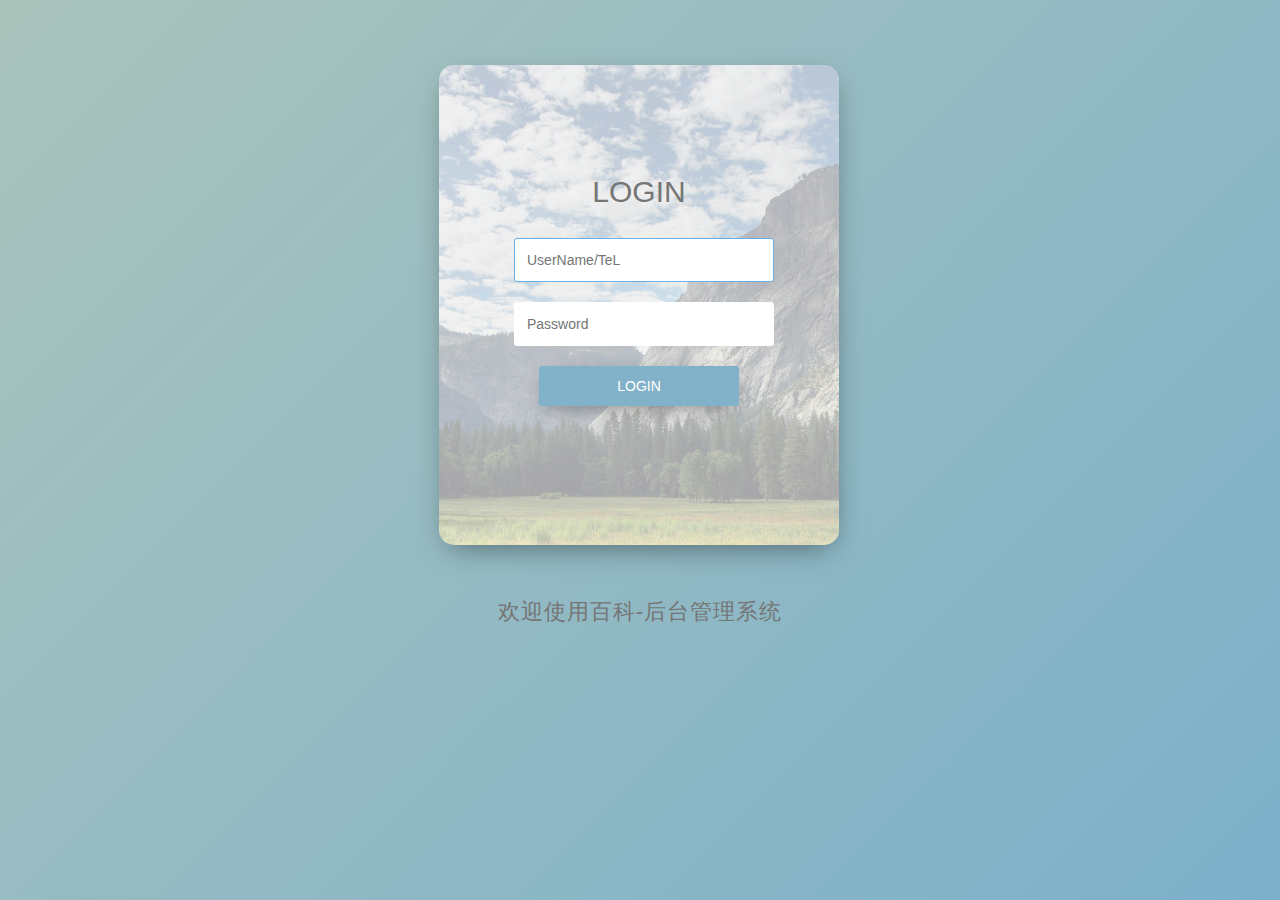
<file: src/main/resources/static/login.html>
<!DOCTYPE html>
<html>
<head>
    <meta charset="UTF-8">
    <link href="images/favicon1.ico" rel="icon" type="image/x-icon"/>
    <link href="images/favicon1.ico" rel="shortcut icon" type="image/x-icon"/>
    <title>百科-后台管理系统</title>
    <link rel="stylesheet" href="css/bootstrap.min.css">
    <link rel="stylesheet" href="css/login.css">
    <style>

        .inp {
            border: 1px solid #cccccc;
            border-radius: 2px;
            padding: 0 10px;
            width: 278px;
            height: 40px;
            font-size: 18px;

        }

        /*
                .btn {
                    display: inline-block;
                    box-sizing: border-box;
                    border: 1px solid #cccccc;
                    border-radius: 2px;
                    width: 100px;
                    height: 40px;
                    line-height: 40px;
                    font-size: 16px;
                    color: #666;
                    cursor: pointer;
                    background: white linear-gradient(180deg, #ffffff 0%, #f3f3f3 100%);
                } */

        .btn:hover {
            background: #3c83a5;
            color: #fff;
        }

        #captcha {
            width: 300px;
            display: inline-block;
        }

        label {
            vertical-align: top;
            display: inline-block;
            width: 80px;
            text-align: right;
        }

        #wait {
            text-align: left;
            color: #666;
            margin: 0;
        }

        .thisimg:HOVER {
            cursor: pointer;
        }

        .test:FOCUS {
            border-color: #66afe9 !important;
        }

        .modal-dialog {
            width: 500px;
        }

        .modal-body .icon {
            height: 80px;
            width: 80px;
            margin: 20px auto;
            border-radius: 50%;
            color: #aad6aa;
            border: 3px solid #d9ead9;
            text-align: center;
            font-size: 44px;
        }

        .modal-body .icon .glyphicon {
            top: 11px;
        }

        .modal-p {
            margin: 20px auto;
        }

        .modal-body .modal-p h2 {
            text-align: center;
        }

        .modal-body .modal-p p {
            text-align: center;
            color: #666;
            font-size: 16px;
            padding-top: 8px;
            font-weight: 300;
        }

        .modal-p .btn {
            width: 100px;
            height: 40px;
        }

        .modal-error .icon {
            color: #f27474;
            border: 3px solid #f27474;
    </style>
</head>

<body>
<div class="cotn_principal">
    <div class="cont_centrar" style="top:5%;">
        <div class="cont_login">
            <div class="cont_forms cont_forms_active_login" style="height: 480px;width: 400px;border-radius: 15px;">
                <div class="cont_img_back_"><img src="images/timg.jpeg" alt="背景图片"/></div>
                <form action="user/login" method="post" onsubmit="return check();">
                    <div class="cont_form_login" style="display: block;opacity: 1;width: 400px;">
                        <div class="alert alert-danger alert-dismissible" role="alert"
                             style="position: absolute;padding: 11px;display: none">
                            错误信息: <span class="error-mess"></span>
                            <button type="button" class="close" data-dismiss="alert" aria-label="Close"
                                    style="right:0px;"><span aria-hidden="true">&times;</span></button>
                        </div>
                        <h2>LOGIN</h2>
                        <input type="text" placeholder="UserName/TeL" autofocus="autofocus" value="" name="userName"
                               class="userName test"/>
                        <input type="password" placeholder="Password" value="" name="password" class="password test"/>
                        <br>
                        <button class="btn_login btn" type="submit">LOGIN</button>

                    </div>
                </form>
            </div>
            <div style="border: 1px solid transparent;">
                <p style="margin-top: 550px;font-weight: 400;color: #757575;font-size: 22px;letter-spacing:1px ;">
                    欢迎使用百科-后台管理系统</p>
            </div>
        </div>

    </div>
</div>
<div class="modal fade in" id="mymodal" data-backdrop="static">
    <div class="modal-dialog" style="top: 20%;">
        <div class="modal-content">
            <div class="modal-body modal-error">
                <div class="icon">
                    <span class="glyphicon">!</span>
                </div>
                <div class="modal-p">
                    <!--<h2 style="text-align: center;">提示信息</h2>-->
                    <p class="modal-error-mess">该用户已经登录了，是否继续 ？</p>
                    <div class="modal-p">
                        <button type="button" class="btn btn-default" data-dismiss="modal">取消</button>
                        <button type="button" class="btn btn-primary contiue" data-dismiss="modal">继续</button>
                    </div>
                </div>
            </div>

        </div>
        <!-- /.modal-content -->
    </div>
    <!-- /.modal-dialog -->
</div>
<!-- /.modal -->
<script type="text/javascript" src="js/jquery.min.js"></script>
<script type="text/javascript" src="js/bootstrap.min.js"></script>
<script type="text/javascript">
    $('.test').on('click', function () {
        $(this).css('border', "1px solid transparent");
    })
    $('.contiue').on('click', function () {
        location.href = "/handlehas";
    })


    function check() {
        var userName = $('.userName').val().trim();
        var password = $('.password').val().trim();
        var code = $('.code').val().trim();
        console.log(userName);
        console.log(password);
        console.log(code);
        var count = 1;
        if (userName == null || userName == "") {
            $('.error-mess').text("登录账号不能为空!");
            $('.alert-danger').css('display', 'block');
            $('.userName').css('border-color', "#a94442");
            count = 0;
            return false;
        }
        if (password == null || password == "") {
            $('.error-mess').text("登录密码不能为空!");
            $('.alert-danger').css('display', 'block');
            $('.password').css('border-color', "#a94442");
            count = 0;
            return false;
        }
        if (code == null || code == "") {
            $('.error-mess').text("验证码不能为空!");
            $('.alert-danger').css('display', 'block');
            $('.code').css('border-color', "#a94442");
            count = 0;
            return false;
        }
        console.log(count);
        return true;
    }

</script>
</body>
</html>
</file>
<file: src/main/resources/static/css/login.css>
* {
  margin: 0px auto;
  padding: 0px;
  text-align: center;
font-family: 'Lato', sans-serif;
}

.cotn_principal {
  position: absolute;
  width: 100%;
  height: 100%;
/* Permalink - use to edit and share this gradient: http://colorzilla.com/gradient-editor/#cfd8dc+0,607d8b+100,b0bec5+100 */
background: #aac4bc; /* Old browsers */
background: -moz-linear-gradient(-45deg,  #aac4bc 0%, #eca8a8 100%, #eed5a9 100%); /* FF3.6-15 */
background: -webkit-linear-gradient(-45deg,  #aac4bc 0%,#eca8a8 100%,#eed5a9 100%); /* Chrome10-25,Safari5.1-6 */
background: linear-gradient(135deg, #aac4bc 0%,#7cb0ca 100%,#eed5a9 100%); /* W3C, IE10+, FF16+, Chrome26+, Opera12+, Safari7+ */
filter: progid:DXImageTransform.Microsoft.gradient( startColorstr='#cfd8dc', endColorstr='#b0bec5',GradientType=1 ); /* IE6-9 fallback on horizontal gradient */

}


.cont_centrar {
  position: relative;
  float: left;
   width: 100%;
      
}

.cont_login {
  position: relative;
  width: 402px;
  
}

.cont_back_info {  
position: relative;
  float: left;
  width: 640px;
  height: 280px;
overflow: hidden;
  background-color: #fff;
  margin-top: 100px;
box-shadow: 1px 10px 30px -10px rgba(0,0,0,0.5);
}

.cont_forms {
  position: absolute;
  overflow: hidden;
  top:100px;
left: 0px;
  width: 320px;
  height: 280px;
  background-color: #eee;
-webkit-transition: all 0.5s;
-moz-transition: all 0.5s;
-ms-transition: all 0.5s;
-o-transition: all 0.5s;
transition: all 0.5s;
}

.cont_forms_active_login {
box-shadow: 1px 10px 30px -10px rgba(0,0,0,0.5);
  height: 420px;  
top:20px;
left: 0px;
  -webkit-transition: all 0.5s;
-moz-transition: all 0.5s;
-ms-transition: all 0.5s;
-o-transition: all 0.5s;
transition: all 0.5s;

}

.cont_forms_active_sign_up {
box-shadow: 1px 10px 30px -10px rgba(0,0,0,0.5);
  height: 430px;  
top:20px;
left:320px;
-webkit-transition: all 0.5s;
-moz-transition: all 0.5s;
-ms-transition: all 0.5s;
-o-transition: all 0.5s;
transition: all 0.5s;
}

.cont_img_back_grey {
  position: absolute;
  width: 950px;
top:-80px;
  left: -116px;
}

.cont_img_back_grey > img {
  width: 100%;
 -webkit-filter: grayscale(100%);     filter: grayscale(100%);
opacity: 0.2;
animation-name: animar_fondo;
  animation-duration: 20s;
animation-timing-function: linear;
animation-iteration-count: infinite;
animation-direction: alternate;

}

.cont_img_back_ {
  position: absolute;
  width: 950px;
top:-80px;
  left: -116px;
}

.cont_img_back_ > img {
  width: 100%;
opacity: 0.3;
animation-name: animar_fondo;
animation-duration: 20s;
animation-timing-function: linear;
animation-iteration-count: infinite;
animation-direction: alternate;
}

.cont_forms_active_login > .cont_img_back_ {
top:0px;  
  -webkit-transition: all 0.5s;
-moz-transition: all 0.5s;
-ms-transition: all 0.5s;
-o-transition: all 0.5s;
transition: all 0.5s;
}

.cont_forms_active_sign_up > .cont_img_back_ {
top:0px;  
left: -435px;
  -webkit-transition: all 0.5s;
-moz-transition: all 0.5s;
-ms-transition: all 0.5s;
-o-transition: all 0.5s;
transition: all 0.5s;
}
 

.cont_info_log_sign_up {
position: absolute;
  width: 640px;
  height: 280px;
  top: 100px;
z-index: 1;
} 

.col_md_login {
  position: relative;
  float: left;
  width: 50%;
}

.col_md_login > h2 {
  font-weight: 400;
margin-top: 70px;
    color: #757575;
}

.col_md_login > p {
 font-weight: 400;
margin-top: 15px;
width: 80%;
    color: #37474F;
}

.btn_login { 
background-color: #82b2c9;
  border: none;
  padding: 10px;
width: 200px;
border-radius:3px;
box-shadow: 1px 5px 20px -5px rgba(0,0,0,0.4);
  color: #fff;
margin-top: 20px;
cursor: pointer;
}

.col_md_sign_up {
  position: relative;
  float: left;
  width: 50%;  
}

.cont_ba_opcitiy > h2 {
  font-weight: 400;
  color: #fff;
}

.cont_ba_opcitiy > p {
 font-weight: 400;
margin-top: 15px;
 color: #fff;
}
/* ----------------------------------
background text    
------------------------------------
 */
.cont_ba_opcitiy {
  position: relative;
  background-color: rgba(187, 168, 170, 0.79);
  width: 80%;
  border-radius:3px ;
margin-top: 60px;
padding: 15px 0px;
}

.btn_sign_up { 
background-color: #f44336;
  border: none;
  padding: 10px;
width: 200px;
border-radius:3px;
box-shadow: 1px 5px 20px -5px rgba(0,0,0,0.4);
  color: #fff;
margin-top: 10px;
cursor: pointer;
}
.cont_forms_active_sign_up {
z-index: 2;  
}


@-webkit-keyframes animar_fondo {
  from { -webkit-transform: scale(1) translate(0px);
-moz-transform: scale(1) translate(0px);
-ms-transform: scale(1) translate(0px);
-o-transform: scale(1) translate(0px);
transform: scale(1) translate(0px); }
  to { -webkit-transform: scale(1.5) translate(50px);
-moz-transform: scale(1.5) translate(50px);
-ms-transform: scale(1.5) translate(50px);
-o-transform: scale(1.5) translate(50px);
transform: scale(1.5) translate(50px); }
}
@-o-keyframes identifier {
  from { -webkit-transform: scale(1);
-moz-transform: scale(1);
-ms-transform: scale(1);
-o-transform: scale(1);
transform: scale(1); }
  to { -webkit-transform: scale(1.5);
-moz-transform: scale(1.5);
-ms-transform: scale(1.5);
-o-transform: scale(1.5);
transform: scale(1.5); }

}
@-moz-keyframes identifier {
  from { -webkit-transform: scale(1);
-moz-transform: scale(1);
-ms-transform: scale(1);
-o-transform: scale(1);
transform: scale(1); }
  to { -webkit-transform: scale(1.5);
-moz-transform: scale(1.5);
-ms-transform: scale(1.5);
-o-transform: scale(1.5);
transform: scale(1.5); }

}
@keyframes identifier {
  from { -webkit-transform: scale(1);
-moz-transform: scale(1);
-ms-transform: scale(1);
-o-transform: scale(1);
transform: scale(1); }
  to { -webkit-transform: scale(1.5);
-moz-transform: scale(1.5);
-ms-transform: scale(1.5);
-o-transform: scale(1.5);
transform: scale(1.5); }
}
.cont_form_login {
  position: absolute;
  opacity: 0;
display: none;
  width: 320px;
  -webkit-transition: all 0.5s;
-moz-transition: all 0.5s;
-ms-transition: all 0.5s;
-o-transition: all 0.5s;
transition: all 0.5s;
}

.cont_forms_active_login {
z-index: 2;  
}
.cont_forms_active_login  >.cont_form_login {
}

.cont_form_sign_up {
  position: absolute;
  width: 320px;
float: left;
  opacity: 0;
display: none;
  -webkit-transition: all 0.5s;
-moz-transition: all 0.5s;
-ms-transition: all 0.5s;
-o-transition: all 0.5s;
transition: all 0.5s;
}

  
.cont_form_sign_up > input {
text-align: left;
  padding: 15px 5px;
margin-left: 10px;
margin-top: 20px;
  width: 260px;
border: none;
    color: #757575;
}

.cont_form_sign_up > h2 {
margin-top: 50px; 
font-weight: 400;
  color: #757575;
}


.cont_form_login > input {
  padding: 11px 12px;
margin-left: 10px;
margin-top: 20px;
  width: 260px;
border: 1px solid transparent;
text-align: left;
  color: #318cb9;
  font-size: 14px;
      border-radius: 3px;
outline: none;     
}
input:focus{
	border: 1px solid #4bbff9;
}

.cont_form_login > h2 {
margin-top: 110px; 
font-weight: 400;
  color: #757575;
}
.cont_form_login > a,.cont_form_sign_up > a  {
  color: #757575;
    position: relative;
    float: left;
    margin: 10px;
margin-left: 30px;
}
.cont_form_login .forget{
    margin-left: 126px;
    padding: 5px;
}
.cont_form_login .forget:hover{
	color: #fff;
}
.alert-danger{
	position: absolute;
    display: block;
    width: 90%;
    margin-top: 10%;
    margin-left: 5%;
    text-align: left;
}
</file>
